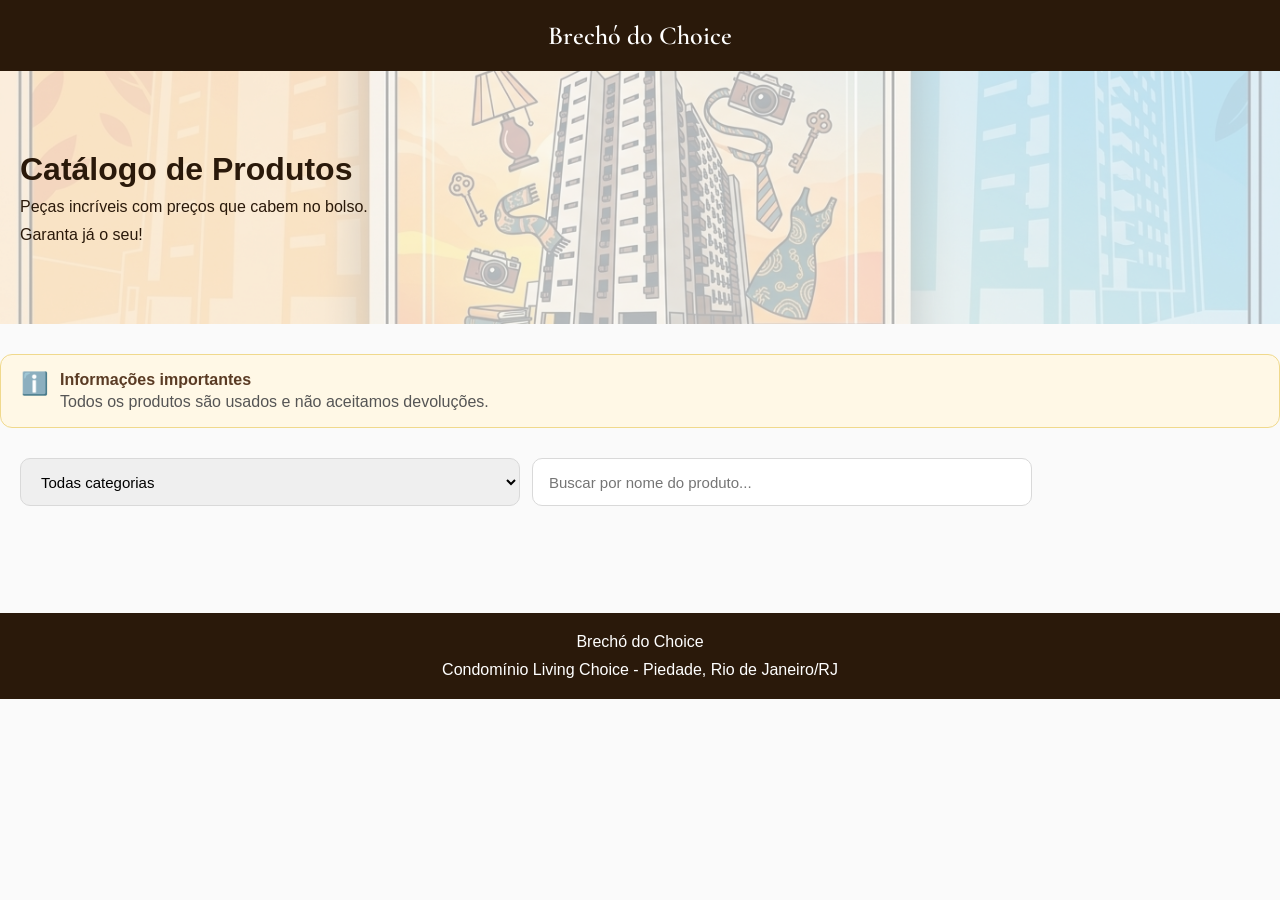
<file: index.html>
<!DOCTYPE html>
<html lang="pt-BR">

<head>
    <!-- Google tag (gtag.js) -->
    <script async src="https://www.googletagmanager.com/gtag/js?id=G-ZBXJFDZE3B"></script>
    <script>
        window.dataLayer = window.dataLayer || [];
        function gtag(){dataLayer.push(arguments);}
        gtag('js', new Date());

        gtag('config', 'G-ZBXJFDZE3B');
    </script>

    <meta charset="UTF-8">
    <meta name="viewport" content="width=device-width, initial-scale=1.0">

    <title>Brechó do Choice</title>

    <link href="https://fonts.googleapis.com/css2?family=Cormorant+Garamond:wght@400;500;600;700&display=swap" rel="stylesheet">
    <link rel="stylesheet" href="css/reset.css">
    <link rel="stylesheet" href="css/site.css">
    <link rel="stylesheet" href="css/paginacao.css">
</head>

<body>

    <div class="top-bar">
        <div class="top-bar-content">
            <a href="index.html" class="logo">
                Brechó do Choice
            </a>
        </div>
    </div>

    <header class="hero">
        <div class="hero-content">
            <h1>Catálogo de Produtos</h1>
            <p>Peças incríveis com preços que cabem no bolso.</p>
            <p>Garanta já o seu!</p>
        </div>
    </header>

    <section class="aviso-importante">
        <div class="aviso-conteudo">
            <span class="aviso-icone">ℹ️</span>
            <div>
                <strong>Informações importantes</strong>
                <p>
                    Todos os produtos são usados e não aceitamos devoluções.
                </p>
            </div>
        </div>
    </section>

    <main class="container">

        <!-- <aside class="filtros">

            <h3>Filtrar Produtos</h3>

            <select id="categoria">
                <option value="">Todas categorias</option>
            </select>

            <select id="estado">
                <option value="">Todos estados</option>
                <option value="novo">Novo</option>
                <option value="seminovo">Seminovo</option>
                <option value="usado">Usado</option>
            </select>

            <input type="number" id="precoMin" placeholder="Preço mínimo">

            <input type="number" id="precoMax" placeholder="Preço máximo">

        </aside> -->

        <section class="conteudo">

            <div class="toolbar">
                <div class="campo-categoria">
                    <select id="categoria">
                        <option value="">Todas categorias</option>
                    </select>
                </div>
                <div class="campo-busca">
                    <input
                        type="text"
                        id="busca"
                        placeholder="Buscar por nome do produto...">

                    <!-- <button
                        id="btnBuscar"
                        class="btn-busca"
                        aria-label="Buscar">

                        <svg
                            xmlns="http://www.w3.org/2000/svg"
                            width="18"
                            height="18"
                            fill="none"
                            viewBox="0 0 24 24">

                            <path
                                d="M21 21L16.65 16.65"
                                stroke="currentColor"
                                stroke-width="2"
                                stroke-linecap="round"/>

                            <circle
                                cx="11"
                                cy="11"
                                r="6"
                                stroke="currentColor"
                                stroke-width="2"/>

                        </svg>

                    </button> -->

                </div>
            </div>

            <div class="resultado-info">
                <span id="totalEncontrados"></span>
            </div>

            <div id="loading" class="loading-grid"></div>

            <div id="produtos" class="grid-produtos"></div>

            <nav id="paginacao" class="paginacao"></nav>
        </section>

    </main>

    <footer class="footer">
        <p>Brechó do Choice</p>
        <p>Condomínio Living Choice - Piedade, Rio de Janeiro/RJ</p>
    </footer>

    <script src="js/api.js"></script>
    <script src="js/catalogo.js"></script>

</body>

</html>
</file>
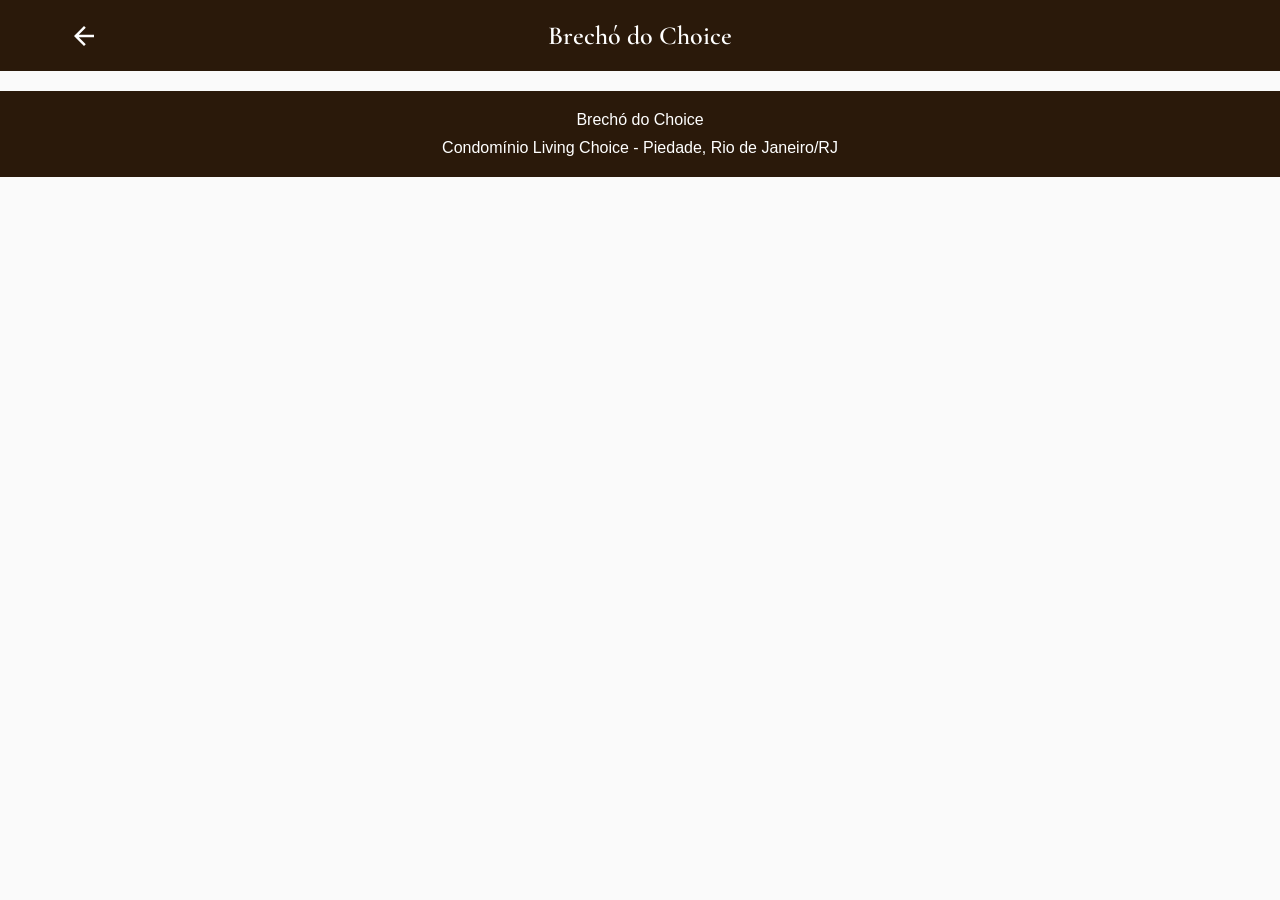
<file: produto.html>
<!DOCTYPE html>
<html lang="pt-BR">

<head>
    <!-- Google tag (gtag.js) -->
    <script async src="https://www.googletagmanager.com/gtag/js?id=G-ZBXJFDZE3B"></script>
    <script>
        window.dataLayer = window.dataLayer || [];
        function gtag(){dataLayer.push(arguments);}
        gtag('js', new Date());

        gtag('config', 'G-ZBXJFDZE3B');
    </script>

    <meta charset="UTF-8">
    <meta name="viewport" content="width=device-width, initial-scale=1.0">
    <title>Produto</title>
    <!-- Google Fonts -->
    <link href="https://fonts.googleapis.com/css2?family=Cormorant+Garamond:wght@400;500;600;700&display=swap" rel="stylesheet" />

    <link rel="stylesheet" href="css/reset.css">
    <link rel="stylesheet" href="css/site.css">
</head>

<body>
    <div class="top-bar">
        <div class="top-bar-content">
            <div class="back-button" id="backButton">
                <a href="index.html" class="back-link">
                    <svg xmlns="http://www.w3.org/2000/svg" viewBox="0 0 24 24" width="100%" height="100%">
                        <path d="M20 11H7.83l5.59-5.59L12 4l-8 8 8 8 1.41-1.41L7.83 13H20v-2z" fill="#FFFFFF"/>
                    </svg>
                </a>
            </div>

            <a href="index.html" class="logo">
                Brechó do Choice
            </a>
        </div>
    </div>

    <main id="produtoDetalhe"></main>

    <footer class="footer">
        <p>Brechó do Choice</p>
        <p>Condomínio Living Choice - Piedade, Rio de Janeiro/RJ</p>
    </footer>

    <script src="js/api.js"></script>
    <script src="js/produto.js"></script>

</body>

</html>
</file>
<file: css/site.css>
body{
    font-family: 'Poppins', sans-serif;
    background:#fafafa;
}

.container {
    display:grid;
    grid-template-columns: 1fr;
    gap: 20px;
    padding: 0px 20px 20px 20px;
    max-width: 1280px;
    margin: auto;
}

.top-bar {
    background:#2a190a;
    color: #FFF;
    padding: 20px 10px;
}

.top-bar-content{
    display: flex;
    align-items: center;
    justify-content: center;
}

.logo {
    color: #FFF;
    text-decoration: none;
    font-family: 'Cormorant Garamond', serif;
    font-weight: 600;
    font-size: 26px;
}

/* .logo img {
    width: 120px;
} */

.hero {
    position: relative;
    overflow: hidden;
    padding: 80px 20px;
    color: #fff;
}

.hero::before {
    content: "";
    background-image: url('../imagens/fundo-brecho-choice.jpg'); /* Substitua pelo caminho da sua imagem */
    background-size: cover;
    background-position: center;
    background-repeat: no-repeat;
    
    /* Faz a imagem ocupar 100% do tamanho do bloco */
    position: absolute;
    top: 0; 
    left: 0; 
    width: 100%; 
    height: 100%;
    
    opacity: 0.3;
    z-index: -1;
}

.hero-content {
    color:#2a190a;
    display: flex;
    flex-direction: column;
    gap: 10px;
    max-width: 1280px;
    margin: auto;
}

.aviso-importante {
    background: #fff8e6;
    border: 1px solid #f0d98c;
    border-radius: 12px;
    margin: 30px 20px;
    padding: 16px 20px;
    max-width: 1280px;
}

.aviso-conteudo {
    display: flex;
    align-items: flex-start;
    gap: 12px;
}

.aviso-icone {
    font-size: 22px;
}

.aviso-conteudo strong {
    display: block;
    margin-bottom: 4px;
    color: #5A3B24;
}

.aviso-conteudo p {
    margin: 0;
    color: #555;
}

.footer {
    background: #2a190a;
    color: #FFF;
    width: 100%;
    text-align: center;
    display: flex;
    flex-direction: column;
    gap: 10px;
    padding: 20px;
    margin-top: 20px;
}

.toolbar {
    display: flex;
    flex-direction: column;
    gap: 12px;
    margin-bottom: 20px;
}

.filtros{
    background:white;
    padding:20px;
    border-radius:10px;
}

.filtros select,
.filtros input{
    width:100%;
    margin-bottom:12px;
    padding:10px;
}

input.busca {
    height: 40px;
    width: 100%;
    padding: 10px 20px;
    border: 1px solid #ccc;
    border-radius: 6px;
}

.grid-produtos{
    display:grid;
    grid-template-columns:
        repeat(auto-fill,minmax(250px,1fr));
    gap:20px;
}

.card{
    position:relative;
    border-radius:12px;
    padding:15px;
    display: flex;
    flex-direction: column;
    gap: 8px;
    color: #222;
    background: #efefef;
    border: solid 1px #ddd;
    box-shadow: 0 4px 12px -2px rgba(0, 0, 0, 0.08), 0 10px 25px -5px rgba(0, 0, 0, 0.05);
    margin-top: 8px;
    justify-content: space-around;
}

.link-principal::after {
  content: "";
  position: absolute;
  top: 0;
  right: 0;
  bottom: 0;
  left: 0;
  z-index: 1; /* Cobre todo o card */
}

.link-principal {
    text-decoration: none;
    color: #222;
}

.card img{
    width:100%;
    height:200px;
    object-fit:cover;
}

.categoria {
    color: #666;
    font-size: 0.8rem;
}

.estado {
    color: #666;
}

.preco{
    display:block;
    font-size:24px;
    font-weight:bold;
}

.btn-whatsapp{
    max-width: 350px;
    width:100%;
    border:none;
    padding:12px;
    background: #2a190a; /*#25D366;*/
    color: #FFF;
    border-radius:6px;
    cursor:pointer;
    display: flex;
    flex-direction: row;
    justify-content: center;
    align-items: center;
    gap: 8px;
    position:relative;
    z-index: 2;
    margin: auto;
}

.btn-secundario{
    background: #fff;
    color: #222;
    padding: 12px;
    display: block;
    text-align: center;
    text-decoration: none;
    border: 1px solid #ddd;
    border-radius: 6px;
}

.produto-page{
    display: grid;
    grid-template-columns: 1fr;
    gap: 10px;
    padding: 20px 10px;
    max-width: 768px;
    margin: auto;
}

.produto-page__imagem img {
    width: 100%;
    border-radius: 6px;
}

.produto-page__nome {
    margin-bottom: 10px;
}

.produto-page__preco {
    font-size: 21px;
}

.produto-page__estado {
    font-size: 0.7rem;
    margin-bottom: 8px;
}

.produto-page__detalhes {
    padding: 20px 0 0 0;
    border-top: solid 1px #ddd;
    display: flex;
    flex-direction: column;
    gap: 16px;
}

.produto-page__detalhes p {
    color: #222;
    font-size: 0.9rem;
}

.produto-page__descricao {
    display: flex;
    flex-direction: column;
    gap: 6px;
}

.produto-page__descricao-defeito {
    color: #dc3545;
}

.selector {
    width: 12px;
    height: 12px;
    border-radius: 50%;
    display: inline-block;
    margin: 0 10px 0 0;
}

.novo {
    background-color: #28a745;
}

.bom-estado {
    background-color: #ffc107;
}

.com-defeito {
    background-color: #dc3545;
}

.back-button {
    width: 40px;
    height: 30px;
    position: absolute;
    left: 5%;
}

.campo-busca, .campo-categoria {
    position: relative;
    width: 100%;
    max-width: 500px;
}

.campo-busca input, .campo-categoria select{
    width: 100%;
    height: 48px;
    padding: 0 52px 0 16px;
    border: 1px solid #d9d9d9;
    border-radius: 10px;
    font-size: 15px;
    outline: none;
    transition: .2s;
}

.campo-busca input:focus, .campo-categoria select:focus{
    border-color: #5A3B24;
}

.btn-busca{
    position: absolute;
    right: 6px;
    top: 50%;
    transform: translateY(-50%);
    width: 38px;
    height: 38px;
    border: none;
    border-radius: 8px;
    background: transparent;
    cursor: pointer;
    color: #5A3B24;
    display: flex;
    align-items: center;
    justify-content: center;
}

.btn-busca:hover{
    background: rgba(90,59,36,.08);
}

.loading-grid {
    display: grid;
    grid-template-columns:
        repeat(auto-fill, minmax(250px, 1fr));
    gap: 24px;
}

.skeleton-card {
    background: white;
    border-radius: 12px;
    overflow: hidden;
    box-shadow:
        0 2px 8px rgba(0,0,0,.08);
}

.skeleton {
    background:
        linear-gradient(
            90deg,
            #f0f0f0 25%,
            #f8f8f8 50%,
            #f0f0f0 75%
        );
    background-size: 200% 100%;
    animation:
        shimmer 1.4s infinite;
}

.skeleton-imagem {
    height: 280px;
}

.skeleton-titulo {
    height: 20px;
    margin: 16px;
}

.skeleton-texto {
    height: 14px;
    margin: 12px 16px;
}

.skeleton-preco {
    height: 24px;
    width: 80px;
    margin: 16px;
}

@keyframes shimmer {
    from {
        background-position: 200% 0;
    }

    to {
        background-position: -200% 0;
    }
}

@media(min-width: 481px){
    .hero::before {
        background-image: url('../imagens/banner-fundo-brecho-choice.png');
    }
    .toolbar {
        flex-direction: row;
    }
}

@media(min-width: 1280px){
    .aviso-importante {
        margin: 30px auto;
        width: 100%;
    }
}
</file>
<file: css/paginacao.css>
.paginacao{
    display:flex;
    justify-content:center;
    align-items:center;
    gap:8px;
    margin-top:32px;
    flex-wrap: wrap;
}

.btn-pagina{
    width:40px;
    height:40px;
    border:none;
    border-radius:8px;
    cursor:pointer;
    background:#fff;
    box-shadow:
        0 2px 4px rgba(0,0,0,.08);
    transition:.2s;
}

.btn-pagina:hover{
    background:#f5efe8;
}

.btn-pagina.ativa{

    background:#5A3B24;
    color:white;
}

.resultado-info {
    display: flex;
    flex-direction: column;
    gap: 6px;
    justify-content: space-between;
    align-items: flex-start;
    color: #666;
    font-size: 14px;
    margin: 15px 0;

}
</file>
